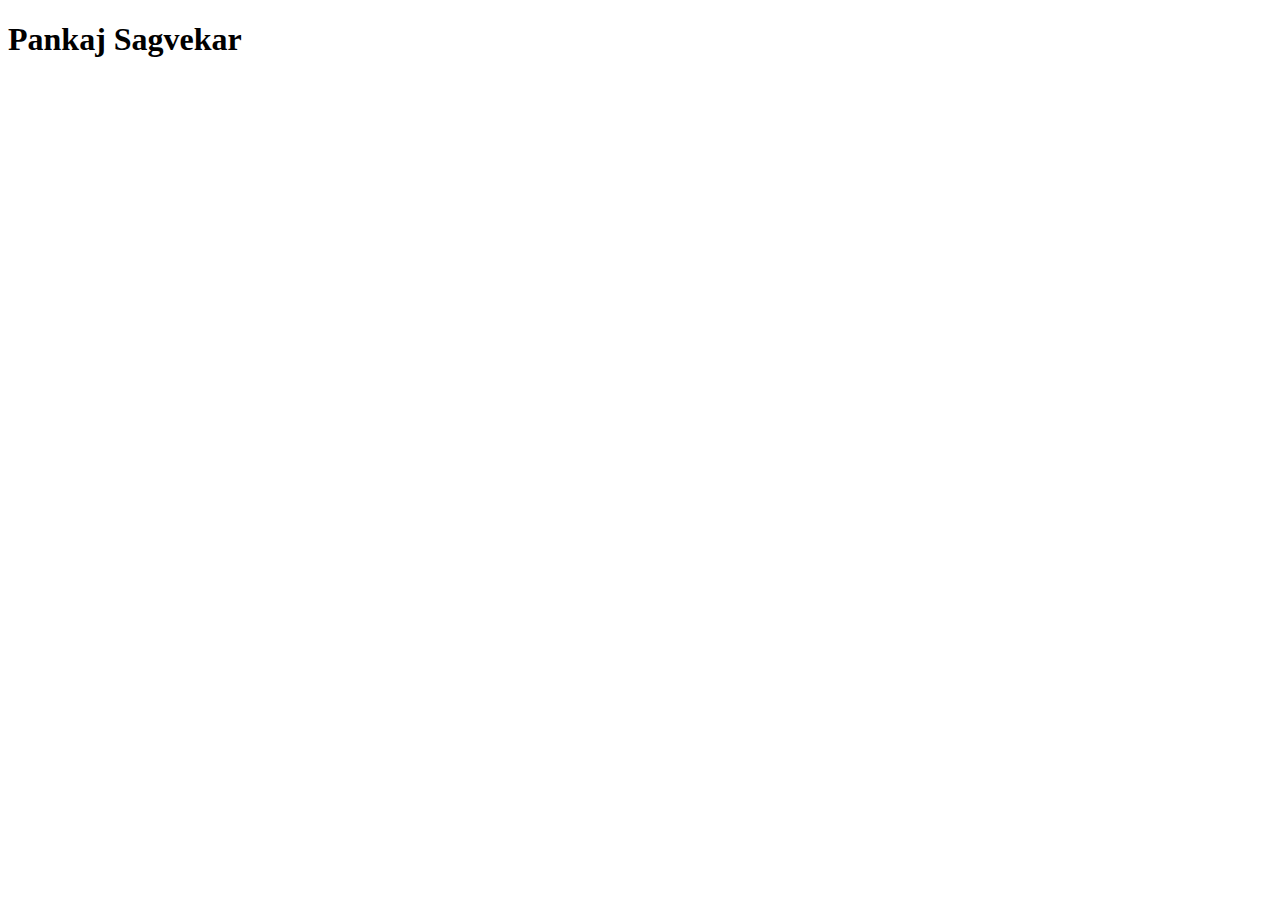
<file: index.html>
<!DOCTYPE html>
<html lang="en">
<head>
    <meta charset="UTF-8">
    <meta name="viewport" content="width=device-width, initial-scale=1.0">
    <title>Personal Website</title>
</head>
<body>
    <h1>Pankaj Sagvekar</h1>
</body>
</html>
</file>
